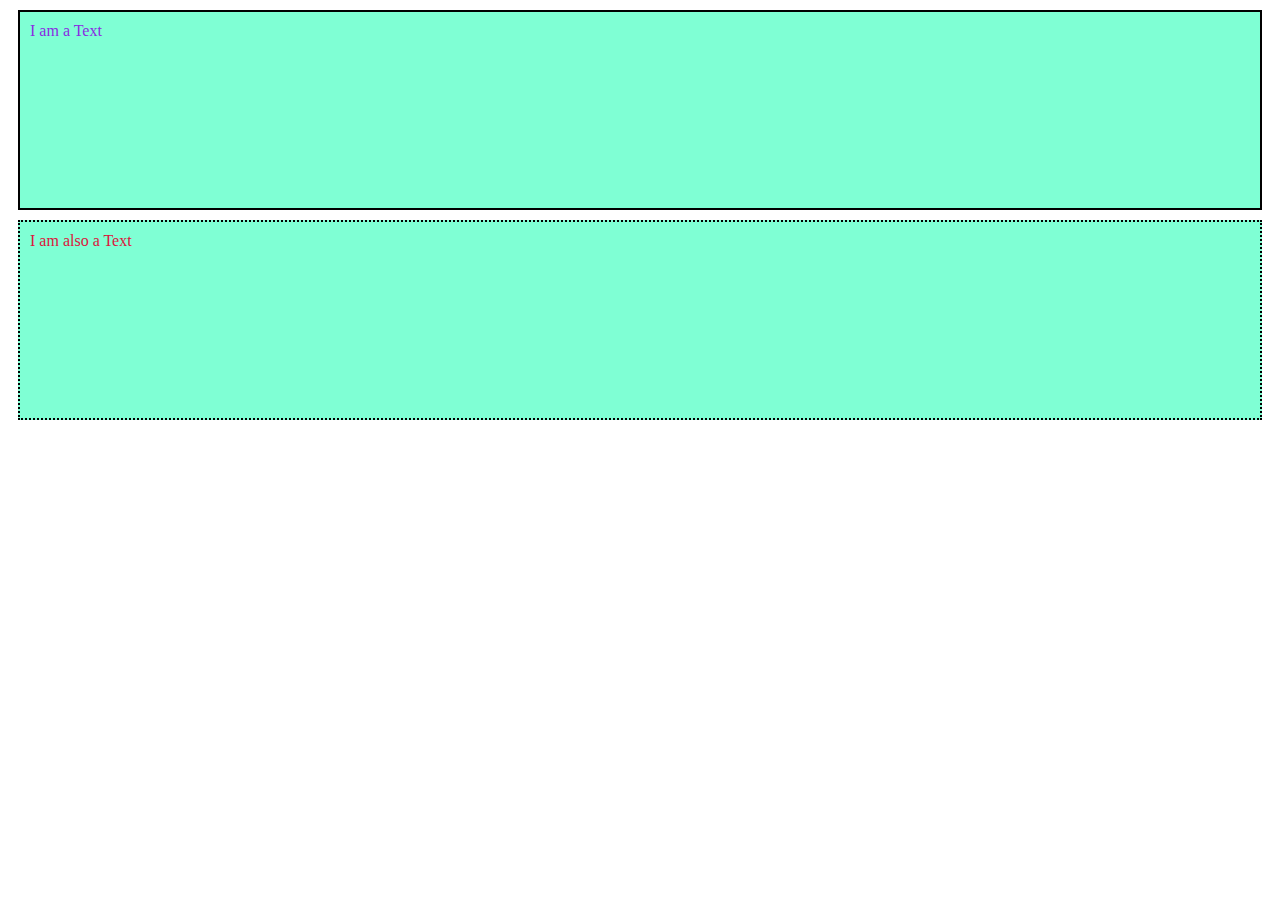
<file: CSS/Box Model in CSS/index.html>
<!DOCTYPE html>
<html lang="en">

<head>
    <meta charset="UTF-8">
    <meta name="viewport" content="width=device-width, initial-scale=1.0">
    <title>BOX MODEL CSS</title>
    <style>
        .box {
            background-color: aquamarine;
        }

        .box1 {
            color: blueviolet;
            padding: 10px;
            margin: 10px;
            border: 2px solid rgb(0, 0, 0);
            height: 200px;
            box-sizing: border-box;
        }

        .box2 {
            padding: 10px;
            margin: 10px;
          border: 2px dotted black;
            color: crimson;
            height: 200px;
            box-sizing: border-box;
        }
    </style>
</head>

<body>
    <div class="box box1">I am a Text</div>
    <div class="box box2">I am also a Text</div>
</body>

</html>
</file>
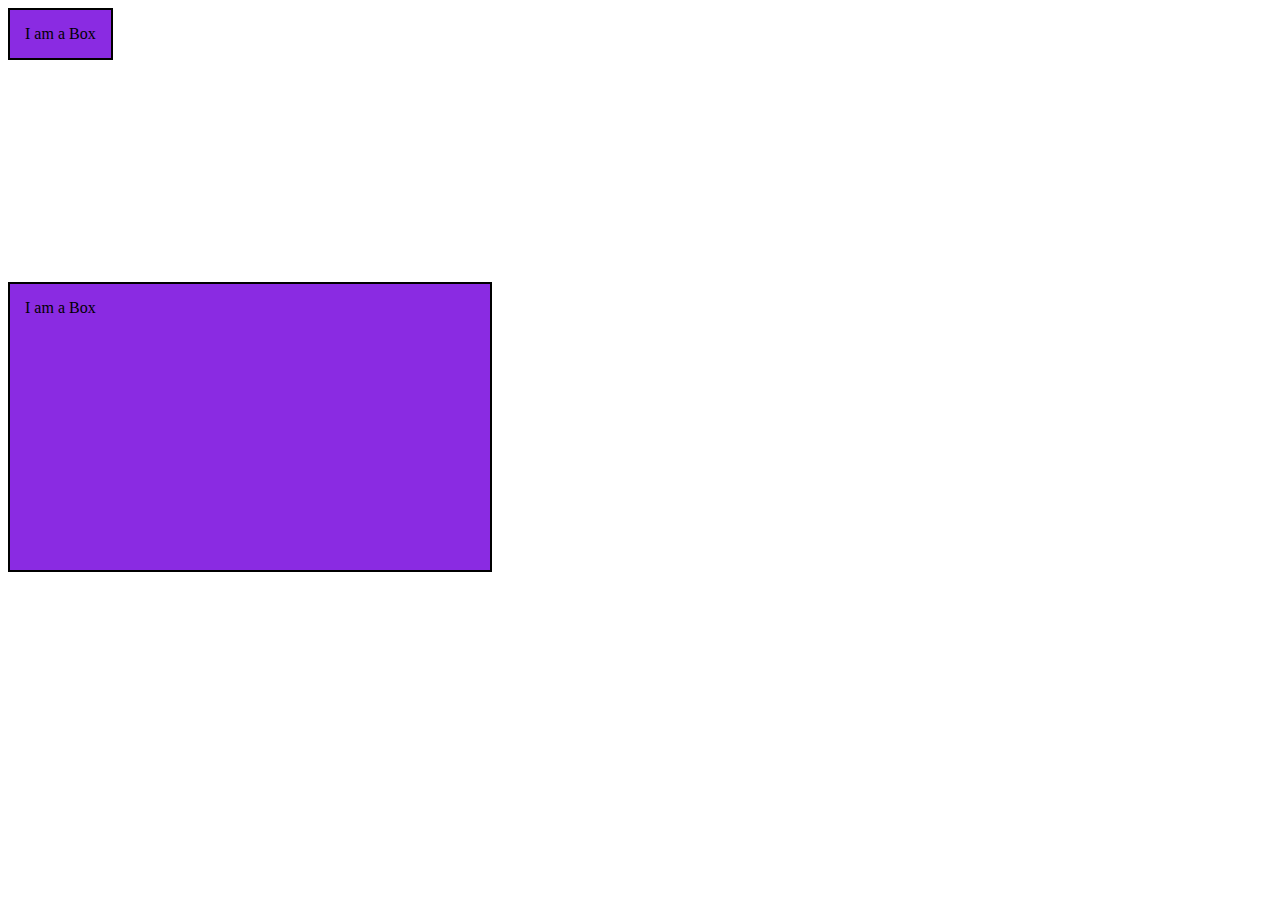
<file: CSS/CSS DIsplay properies/index.html>
<!DOCTYPE html>
<html lang="en">

<head>
    <meta charset="UTF-8">
    <meta name="viewport" content="width=device-width, initial-scale=1.0">
    <title>Display Properties</title>
</head>
<style>
    div.box.box1 {
        padding: 15px;
        border: 2px solid black;
        display: inline-block;
        background-color: blueviolet;
        /* with this it acts as an inline element despite being a block elementbut with this padding n margin on top wont be shown we can use display: inline-block; to solve that  */
    }

    div.box.box2 {
        padding: 100px;
        width: 80vh;
        border: 2px solid black;
        display: none;
        /* removes everthing */
    }
     div.box.box3 {
        padding: 100px;
        width: 80vh;
        border: 2px solid black;
      visibility: hidden;
    
      /* hides it but space stays  */
    }
    div.box.box4{
        padding: 15px;
        border: 2px solid black;
        width: 50vh;
        height: 20vw;
        background-color: blueviolet;
    }
</style>

<body>
    <div class="box box1">I am a Box</div>
    <div class="box box2">I am a Box</div>
    <div class="box box3">I am a Box</div>
    <div class="box box4">I am a Box</div>
</body>

</html>
</file>
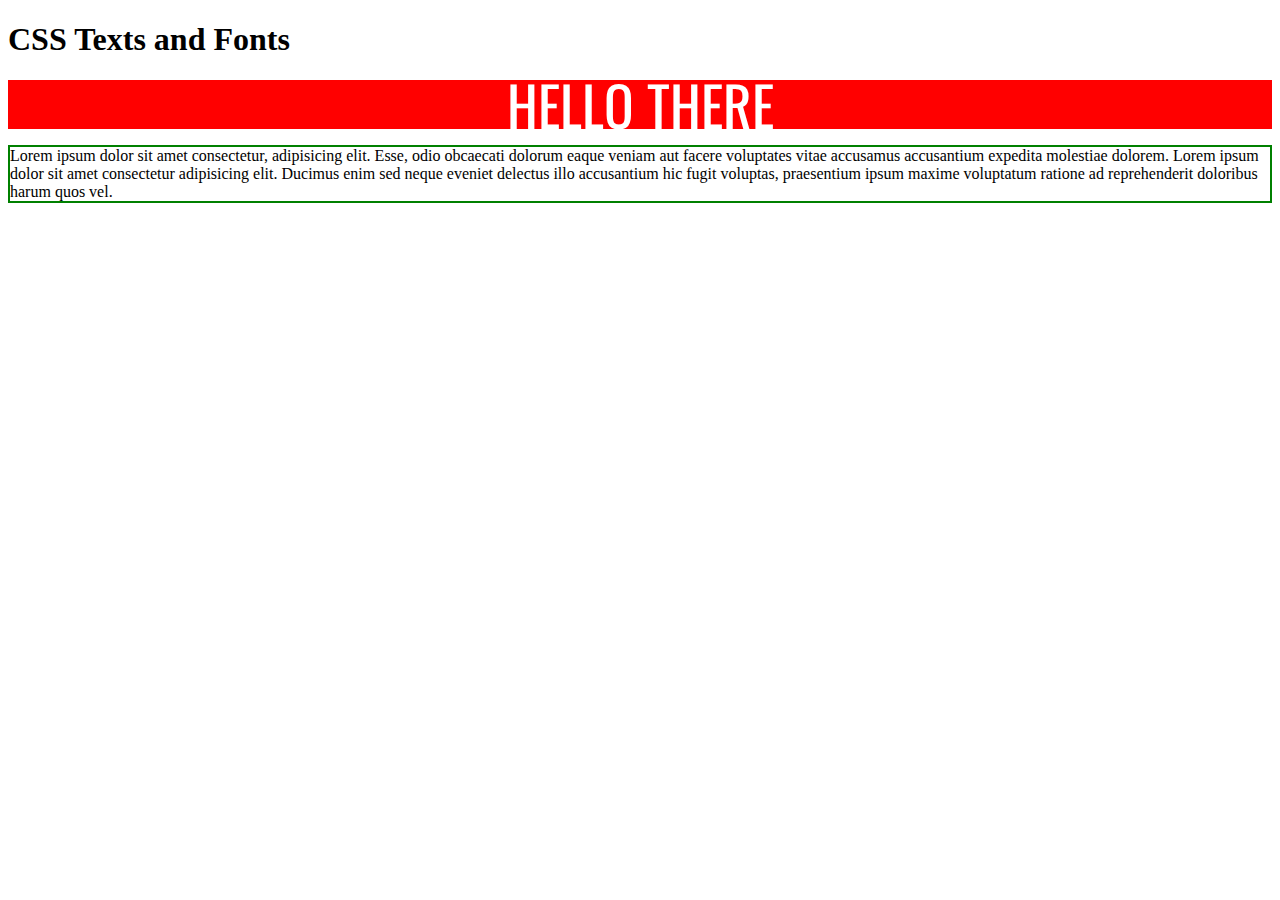
<file: CSS/CSS texts&fonts/index.html>
<!DOCTYPE html>
<html lang="en">
<head>
    <meta charset="UTF-8">
    <meta name="viewport" content="width=device-width, initial-scale=1.0">
    <title>CCS texts and fonts</title>
    <link rel="preconnect" href="https://fonts.googleapis.com">
<link rel="preconnect" href="https://fonts.gstatic.com" crossorigin>
<link href="https://fonts.googleapis.com/css2?family=Oswald:wght@200..700&family=Poppins:ital,wght@0,100;0,200;0,300;0,400;0,500;0,600;0,700;0,800;0,900;1,100;1,200;1,300;1,400;1,500;1,600;1,700;1,800;1,900&family=Roboto+Condensed:ital,wght@0,100..900;1,100..900&display=swap" rel="stylesheet">
    <style>
        div{
             font-family: "Oswald", sans-serif;
            font-size: xx-large;
            font-weight: 400;
            background-color:red;
            color: white;
            font-size: 55px;
            line-height: 49px;
            text-transform: uppercase ;
        text-align: center;
        }
        p{
border: 2px solid green;
text-overflow: ellipsis;
overflow: hidden;
        }
    </style>
</head>
<body>
    <h1>CSS Texts and Fonts</h1>
    <div>Hello there</div>
    <p> Lorem ipsum dolor sit amet consectetur, adipisicing elit. Esse, odio obcaecati dolorum eaque veniam aut facere voluptates vitae accusamus accusantium expedita molestiae dolorem. Lorem ipsum dolor sit amet consectetur adipisicing elit. Ducimus enim sed neque eveniet delectus illo accusantium hic fugit voluptas, praesentium ipsum maxime voluptatum ratione ad reprehenderit doloribus harum quos vel.
    </p>
</body>
</html>
</file>
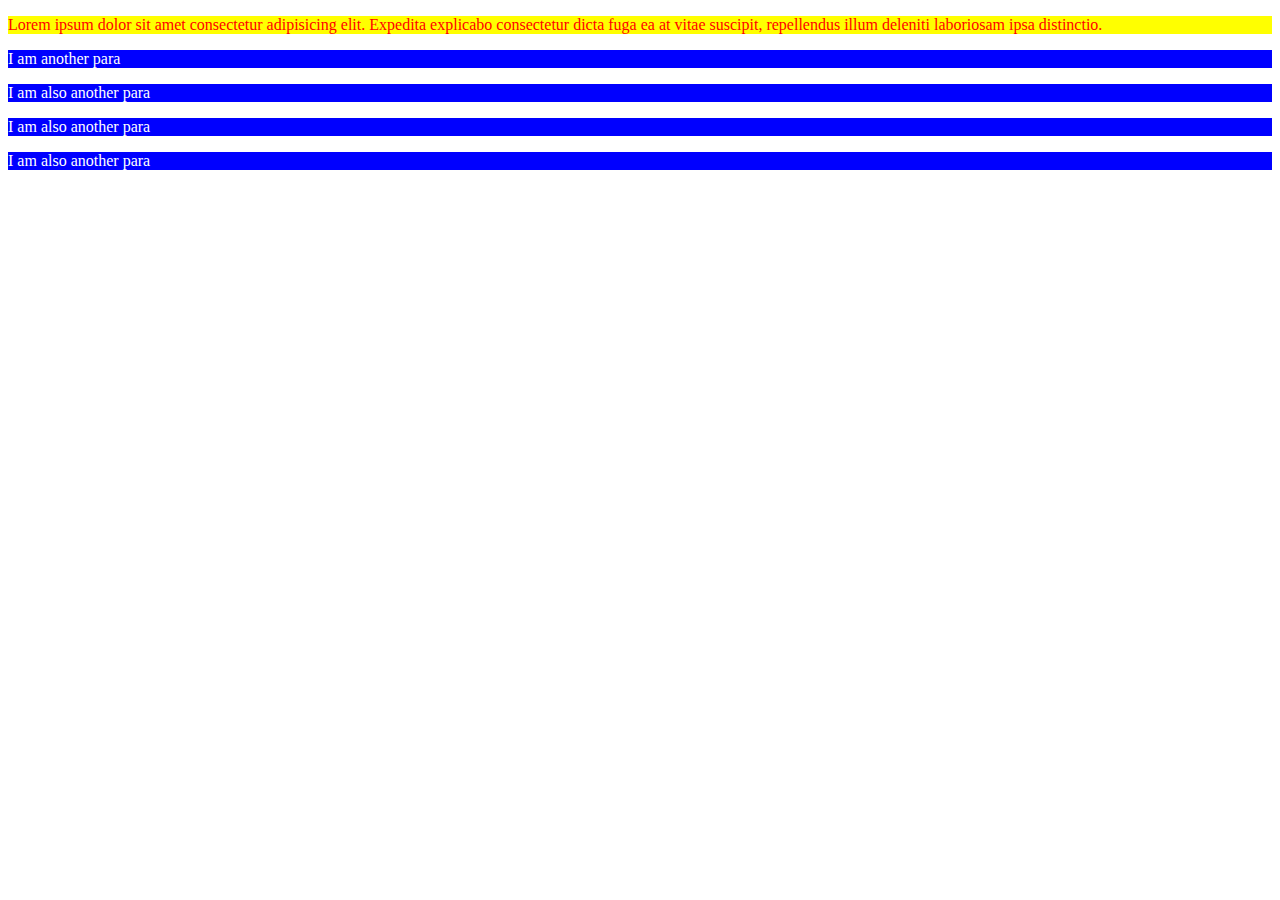
<file: CSS/Hw1/index.html>
<!DOCTYPE html>
<html lang="en">
<head>
    <meta charset="UTF-8">
    <meta name="viewport" content="width=device-width, initial-scale=1.0">
    <title>Document</title>
<style>
    div p:first-of-type{
        background-color: yellow;
        color: rgb(255, 0, 0);
    }
    div p:not(first-of-type){
        background-color: blue;
        color: rgb(255, 255, 255);
    }
</style>
</head>
<body>
     <!-- Write html and css code to style a paragraph inside a div which contains 5 other paragraphs. The first paragraph must have background color yellow and text color red. The other paragraphs must have background color blue and text color white. The HMTL is written below for your reference. Do not change this html -->
    <div>
        <p>Lorem ipsum dolor sit amet consectetur adipisicing elit. Expedita explicabo consectetur dicta fuga ea at vitae suscipit, repellendus illum deleniti laboriosam ipsa distinctio.</p>
        <p>I am another para</p>
        <p>I am also another para</p>
        <p>I am also another para</p>
        <p>I am also another para</p>
    </div>
    
</body>
</html>
</file>
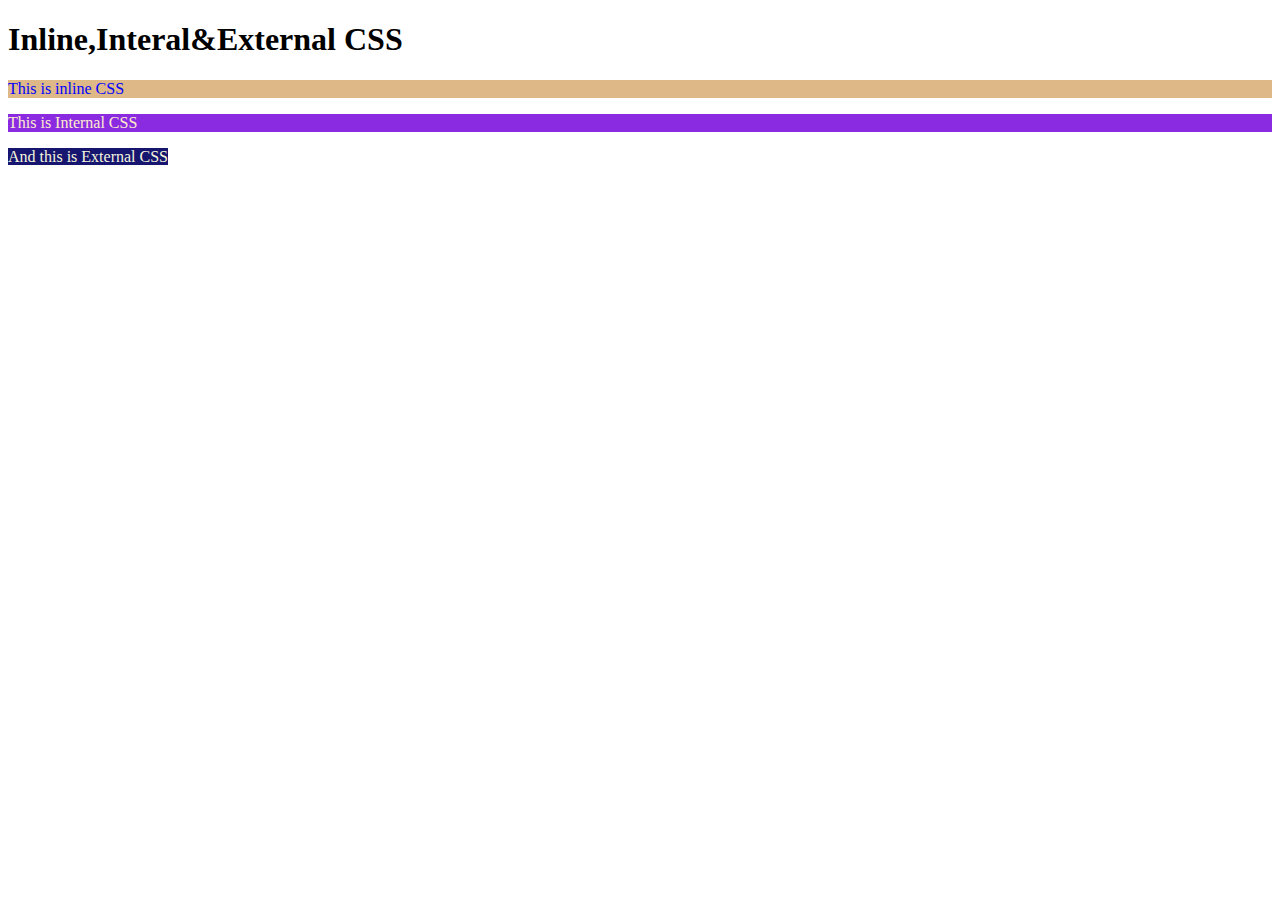
<file: CSS/inline,internal&external CSS/index.html>
<!DOCTYPE html>
<html lang="en">

<head>
    <meta charset="UTF-8">
    <meta name="viewport" content="width=device-width, initial-scale=1.0">
    <title>CSS learning 1</title>
    <style>
        p {
            background-color: blueviolet;
            color: blanchedalmond;
        }
    </style>
    <link rel="stylesheet" href="style.css">
</head>

<body>
    <h1>Inline,Interal&External CSS</h1>
    <div style="background-color: burlywood
    ; color: blue">This is inline CSS</div>
    <!-- Eg. of Inline CSS -->
    <p> This is Internal CSS</p>
    <!-- [this is Internal CSS] -->
    <span>And this is External CSS</span>
    <!-- [but this ones color didnt reached till end ? becasue its an inline element]Eg.of External CSS -->
</body>

</html>
</file>
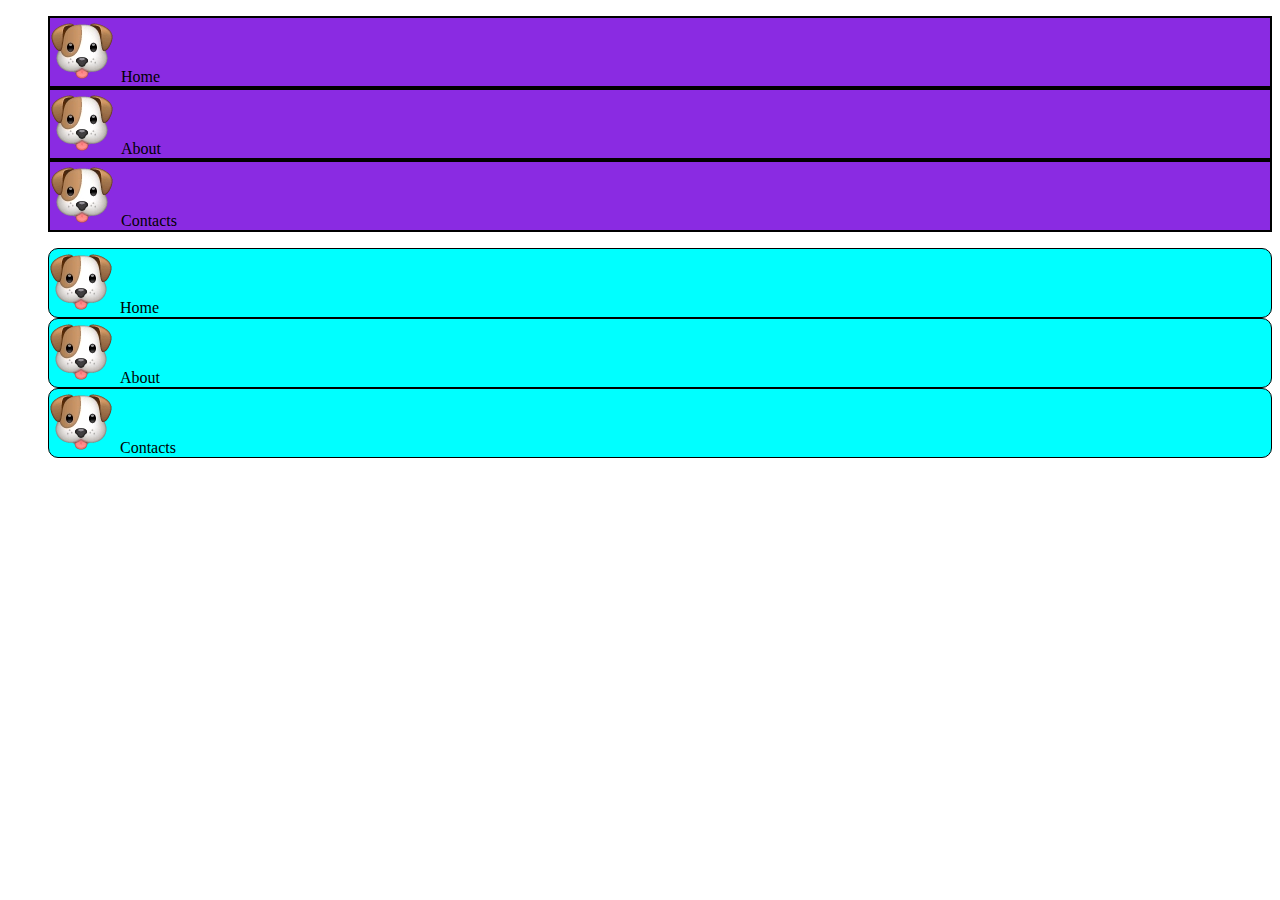
<file: CSS/Lists styling/index.html>
<!DOCTYPE html>
<html lang="en">

<head>
    <meta charset="UTF-8">
    <meta name="viewport" content="width=device-width, initial-scale=1.0">
    <title>Styling lists</title>

    <style>
        nav ul li {
            background-color: blueviolet;
            list-style: inside;
            list-style-image: url(dog-face.webp);
            border: 2px solid black;
            /* wer can wite it as this  */
        }

        div ul li {
            list-style: inside image url(dog-face.webp  );
            background-color: cyan;
            border: 1px solid black;
            border-radius: 10px;

        }
    </style>
</head>

<body>
    <nav>
        <ul>
            <li>Home</li>
            <li>About</li>
            <li>Contacts</li>
        </ul>
    </nav>
    <div>
        <ul>
            <li>Home</li>
            <li>About</li>
            <li>Contacts</li>
        </ul>
    </div>
</body>

</html>
</file>
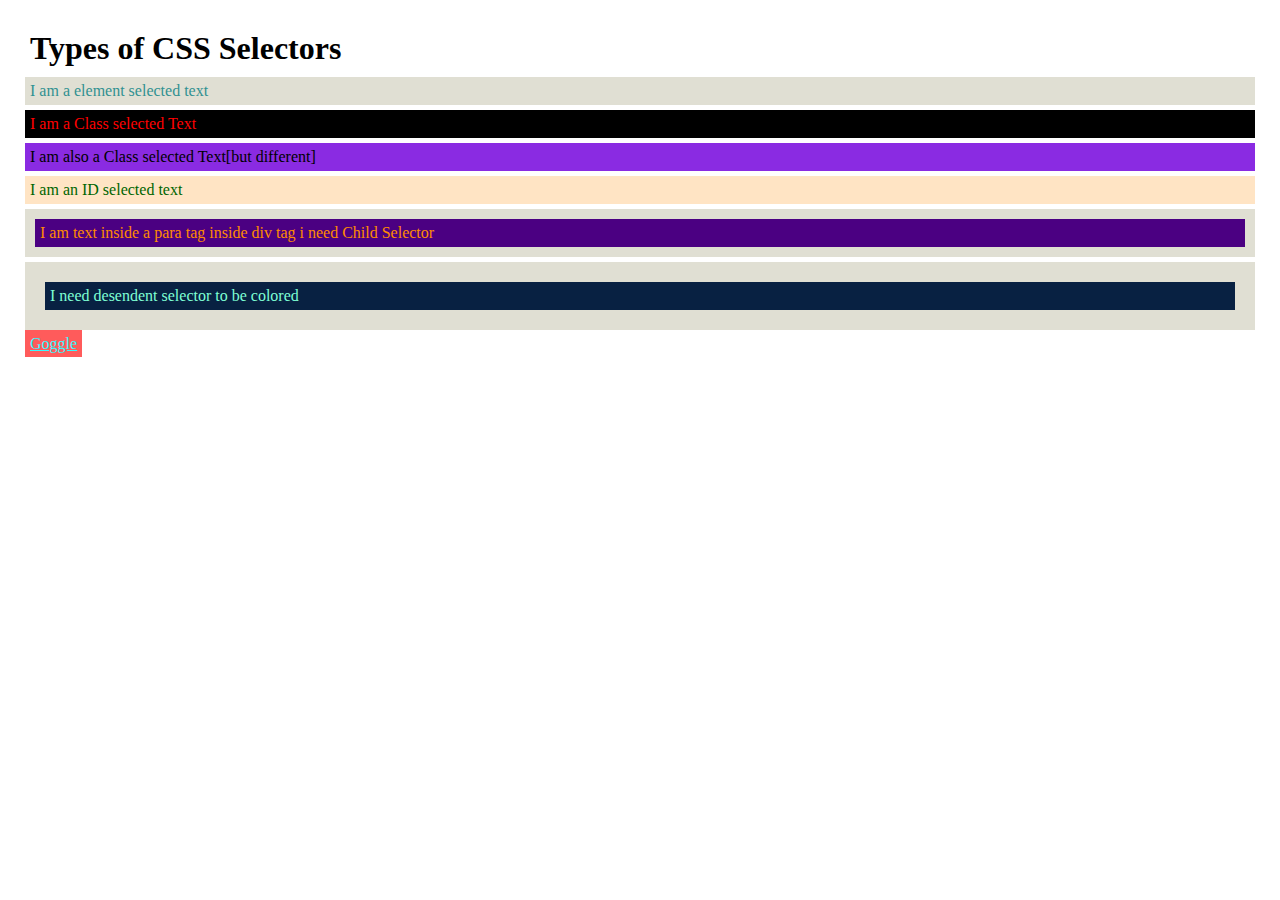
<file: CSS/Selectors in CSS/index.html>
<!DOCTYPE html>
<html lang="en">

<head>
    <meta charset="UTF-8">
    <meta name="viewport" content="width=device-width, initial-scale=1.0">
    <title>CSS Selectors</title>
    <style>
        /* Element selector */
        div {
            background-color: rgba(219, 217, 204, 0.856);
            color: rgb(49, 145, 145);
        }

        /* class selector and types */
        .nigga {
            background-color: black;
            color: red;
        }

        .giga1 {
            background-color: blueviolet;
            color: rgb(0, 0, 0);
        }

        /* ID selector */
        #whiterice {
            background-color: bisque;
            color: darkgreen;
        }

        /* Child selector  */
        div>p {
            background-color: indigo;
            color: darkorange;
        }

        /* Desendent Selector */
        div article {
            background-color: rgb(8, 33, 66);
            color: aquamarine;

        }

        /* Universal Selector */
        * {
            padding: 5px;
            margin: 5px;
            border: 5px;
        }

        /* Pseudo Selector */
        a:visited {
            background-color: fuchsia;
            color: black;
        }

        a:link {
            background-color: rgba(255, 0, 0, 0.644);
            color: rgb(55, 248, 255);
        }

        a:active {
            background-color: darkslategray;
            color: cornsilk;

        }

        a:hover {
            background-color: midnightblue;
            color: crimson;
        }
    </style>
</head>

<body>
    <h1>Types of CSS Selectors</h1>
    <div>I am a element selected text</div>
    <div class="nigga">I am a Class selected Text</div>
    <div class="nigga giga1">I am also a Class selected Text[but different]</div>
    <div id="whiterice">I am an ID selected text</div>
    <div>
        <p>I am text inside a para tag inside div tag i need Child Selector</p>
    </div>
    <div>
        <main>
            <article>I need desendent selector to be colored </article>
        </main>
    </div>
    <a href="https://www.google.com" action="_blank">Goggle</a>
</body>

</html>
</file>
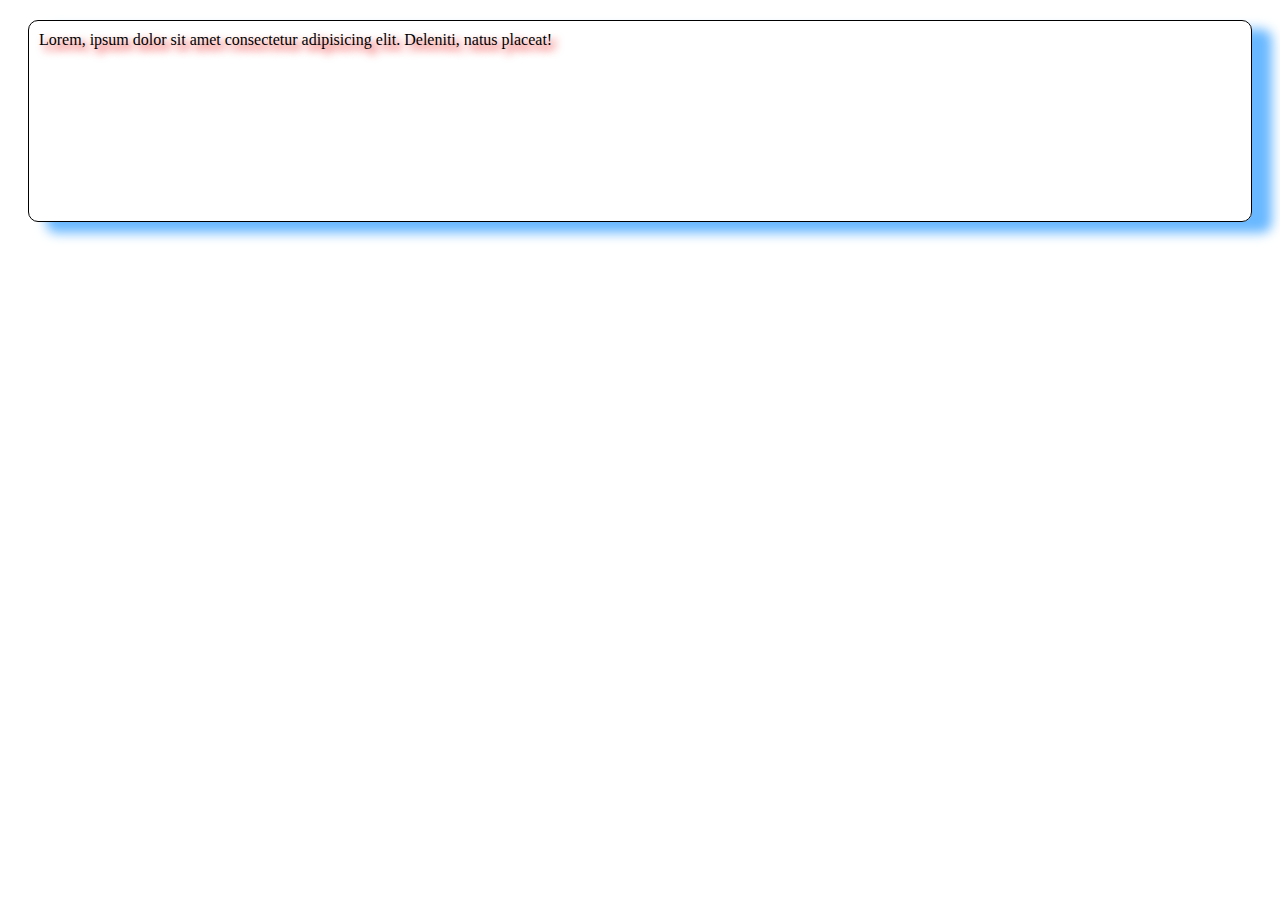
<file: CSS/Shadows and outline/index.html>
<!DOCTYPE html>
<html lang="en">
<head>
    <meta charset="UTF-8">
    <meta name="viewport" content="width=device-width, initial-scale=1.0">
    <title> shadows and Outlines</title>
    <style>
div{
    border: 1px solid black;
    padding: 10px;
    margin: 20px;
    height: 20vh;
    border-radius: 10px;
    box-shadow: 19px 10px 12px 1px #69b8ff;
    text-shadow: 5px 5px 9px #e70d0d;
}
    </style>
</head>
<body>
    <div>Lorem, ipsum dolor sit amet consectetur adipisicing elit. Deleniti, natus placeat!</div>
</body>
</html>
</file>
<file: CSS/inline,internal&external CSS/style.css>
span{
    background-color: rgb(22, 22, 112);
    color: beige;
}
</file>
